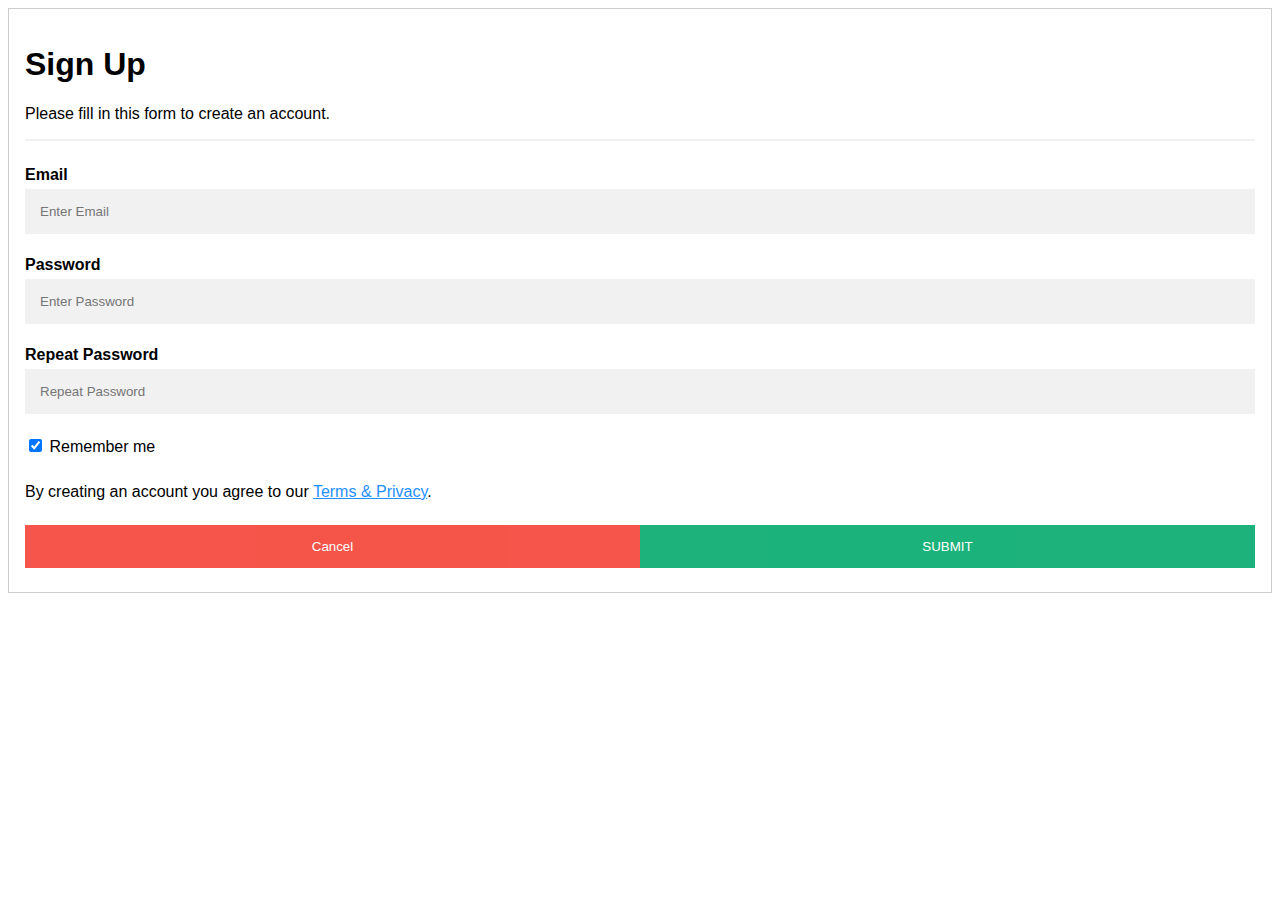
<file: templates/index.html>
<!DOCTYPE html>
<html>
<style>
body {font-family: Arial, Helvetica, sans-serif;}
* {box-sizing: border-box}

/* Full-width input fields */
input[type=text], input[type=password] {
  width: 100%;
  padding: 15px;
  margin: 5px 0 22px 0;
  display: inline-block;
  border: none;
  background: #f1f1f1;
}

input[type=text]:focus, input[type=password]:focus {
  background-color: #ddd;
  outline: none;
}

hr {
  border: 1px solid #f1f1f1;
  margin-bottom: 25px;
}

/* Set a style for all buttons */
button {
  background-color: #04AA6D;
  color: white;
  padding: 14px 20px;
  margin: 8px 0;
  border: none;
  cursor: pointer;
  width: 100%;
  opacity: 0.9;
}

button:hover {
  opacity:1;
}

/* Extra styles for the cancel button */
.cancelbtn {
  padding: 14px 20px;
  background-color: #f44336;
}

/* Float cancel and signup buttons and add an equal width */
.cancelbtn, .signupbtn {
  float: left;
  width: 50%;
}

/* Add padding to container elements */
.container {
  padding: 16px;
}

/* Clear floats */
.clearfix::after {
  content: "";
  clear: both;
  display: table;
}

/* Change styles for cancel button and signup button on extra small screens */
@media screen and (max-width: 300px) {
  .cancelbtn, .signupbtn {
     width: 100%;
  }
}
</style>
<script>

  function passwordValidation(){
  var psw = document.getElementById("psw").value;
  var rpw = document.getElementById("rpw").value;
  if (psw==rpw){
  return true;
  } else{
  return false;
  }
  }
</script>
<body>

<form action="/signup" method="post" onsubmit="return passwordValidation()" style="border:1px solid #ccc">
  <div class="container">
    <h1>Sign Up</h1>
    <p>Please fill in this form to create an account.</p>
    <hr>

    <label for="email"><b>Email</b></label>
    <input type="text" placeholder="Enter Email" name="email" id="email" required>

    <label for="psw"><b>Password</b></label>
    <input type="password" placeholder="Enter Password" name="password" id="psw" required>

    <label for="rpw"><b>Repeat Password</b></label>
    <input type="password" placeholder="Repeat Password"  id="rpw" required>

    <label>
      <input type="checkbox" checked="checked" name="remember" style="margin-bottom:15px"> Remember me
    </label>

    <p>By creating an account you agree to our <a href="#" style="color:dodgerblue">Terms & Privacy</a>.</p>

    <div class="clearfix">
      <button type="button" class="cancelbtn">Cancel</button>
      <button type="submit" class="signupbtn">SUBMIT</button>
    </div>
  </div>
</form>

</body>
</html>
</file>
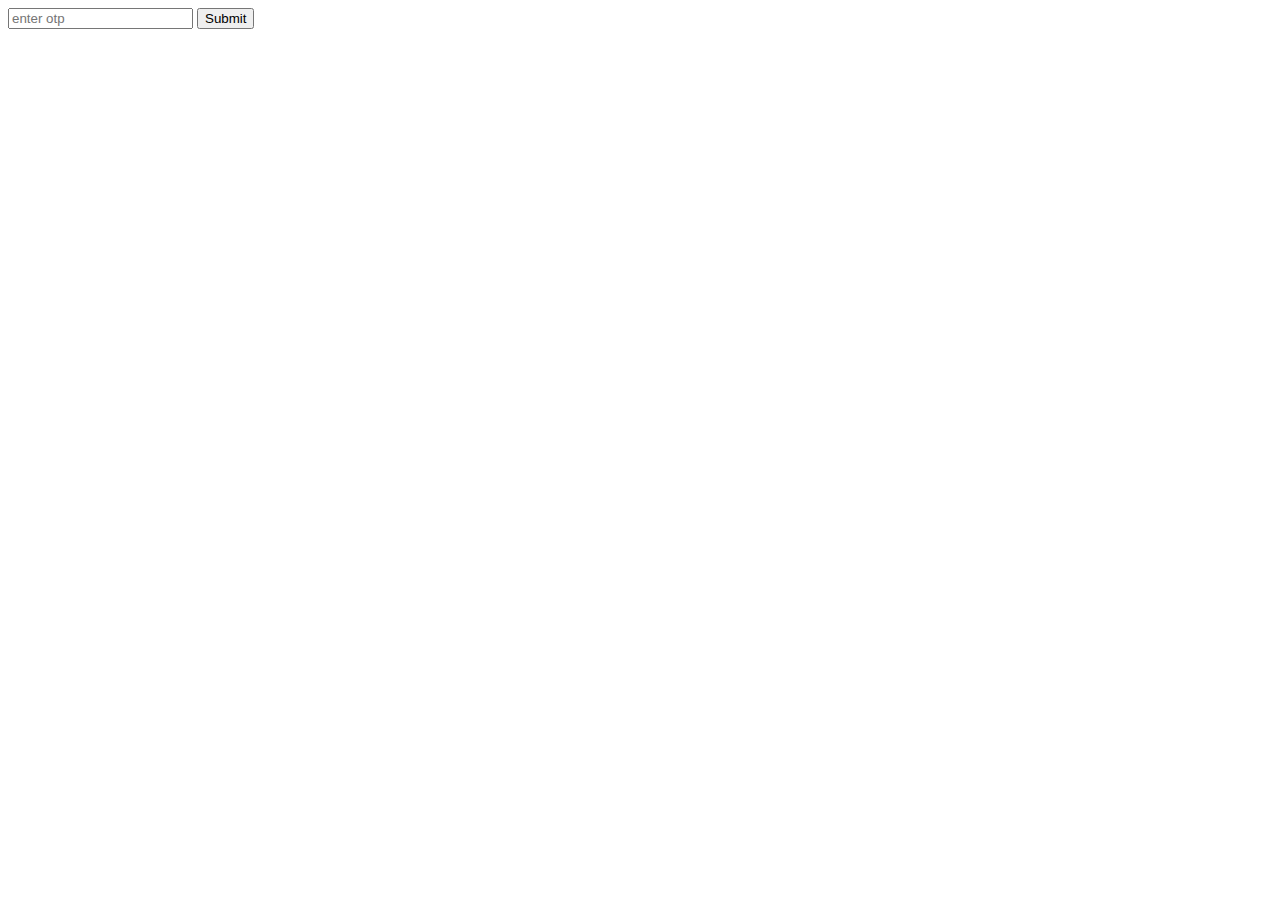
<file: templates/signupsucces.html>
<!DOCTYPE html>
<html lang="en">
<head>
    <meta charset="UTF-8">
    <title>Title</title>
</head>
<body>
    <form action="otpVarify" method="post">
        <input type="hidden" name="email" value= {{ email }} >
        <input type="text" name="otp" placeholder="enter otp">
        <button type="submit">Submit</button>

    </form>
</body>
</html>
</file>
